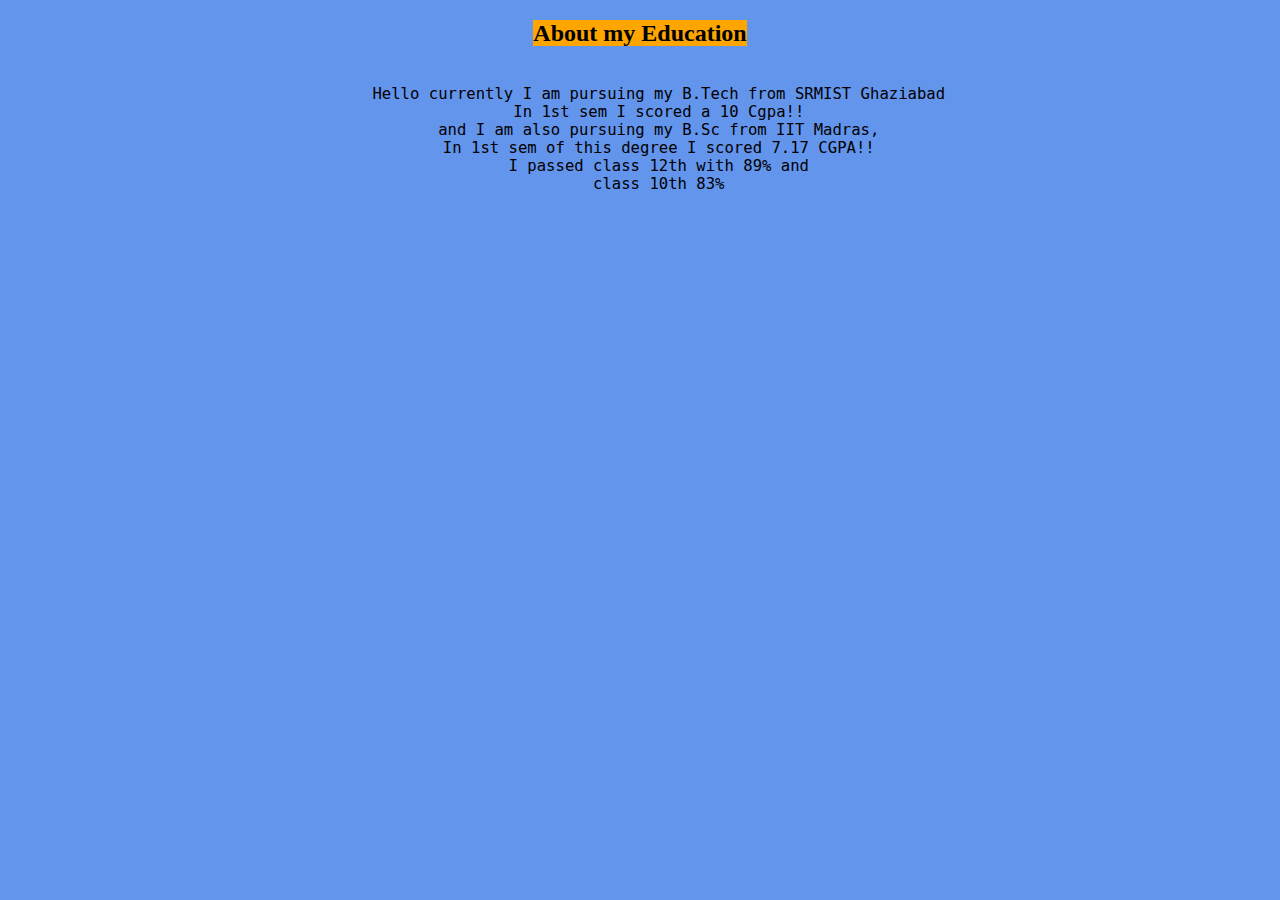
<file: edu.html>
<!DOCTYPE html>
<html lang="en">
<head>
    <meta charset="UTF-8">
    <meta name="viewport" content="width=device-width, initial-scale=1.0">
    <title>Document</title>
    <link rel="stylesheet" href="style.css">
</head>
<body id="back">
    <h2><span id="edu_h2">About my Education</span></h2>
    <pre>
        <big>
    Hello currently I am pursuing my B.Tech from SRMIST Ghaziabad
    In 1st sem I scored a 10 Cgpa!!
    and I am also pursuing my B.Sc from IIT Madras,
    In 1st sem of this degree I scored 7.17 CGPA!!
    I passed class 12th with 89% and
    class 10th 83%</big>
    </pre>
</body>
</html>
</file>
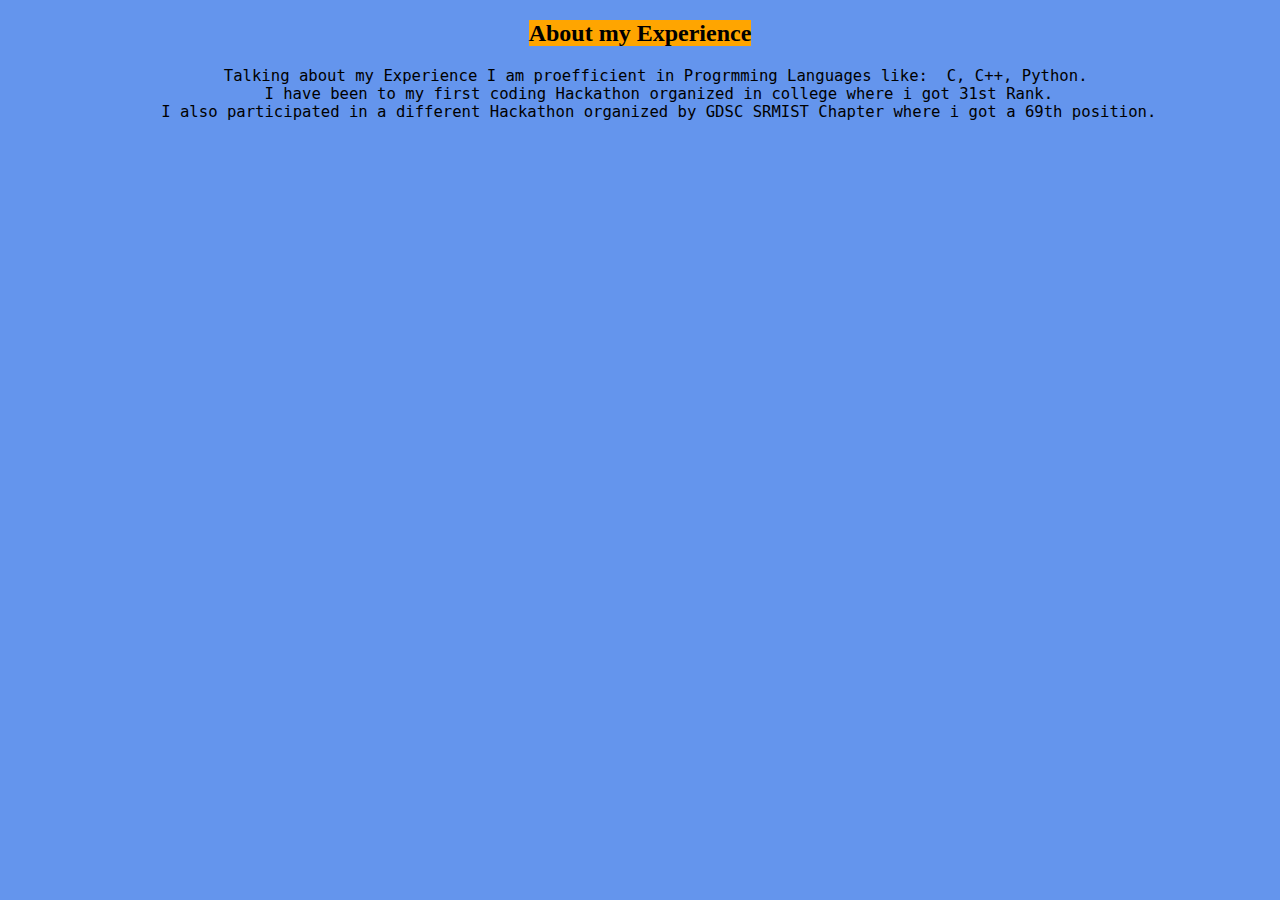
<file: exp.html>
<!DOCTYPE html>
<html lang="en">
<head>
    <meta charset="UTF-8">
    <meta name="viewport" content="width=device-width, initial-scale=1.0">
    <title>Document</title>
    <link rel="stylesheet" href="style.css">
</head>
<body id="back">
    <h2><span id="exp_h2">About my Experience</span></h2>
    <pre>
    <big >Talking about my Experience I am proefficient in Progrmming Languages like:  C, C++, Python.
    I have been to my first coding Hackathon organized in college where i got 31st Rank.
    I also participated in a different Hackathon organized by GDSC SRMIST Chapter where i got a 69th position.
    </big>
    </pre>
</body>
</html>
</file>
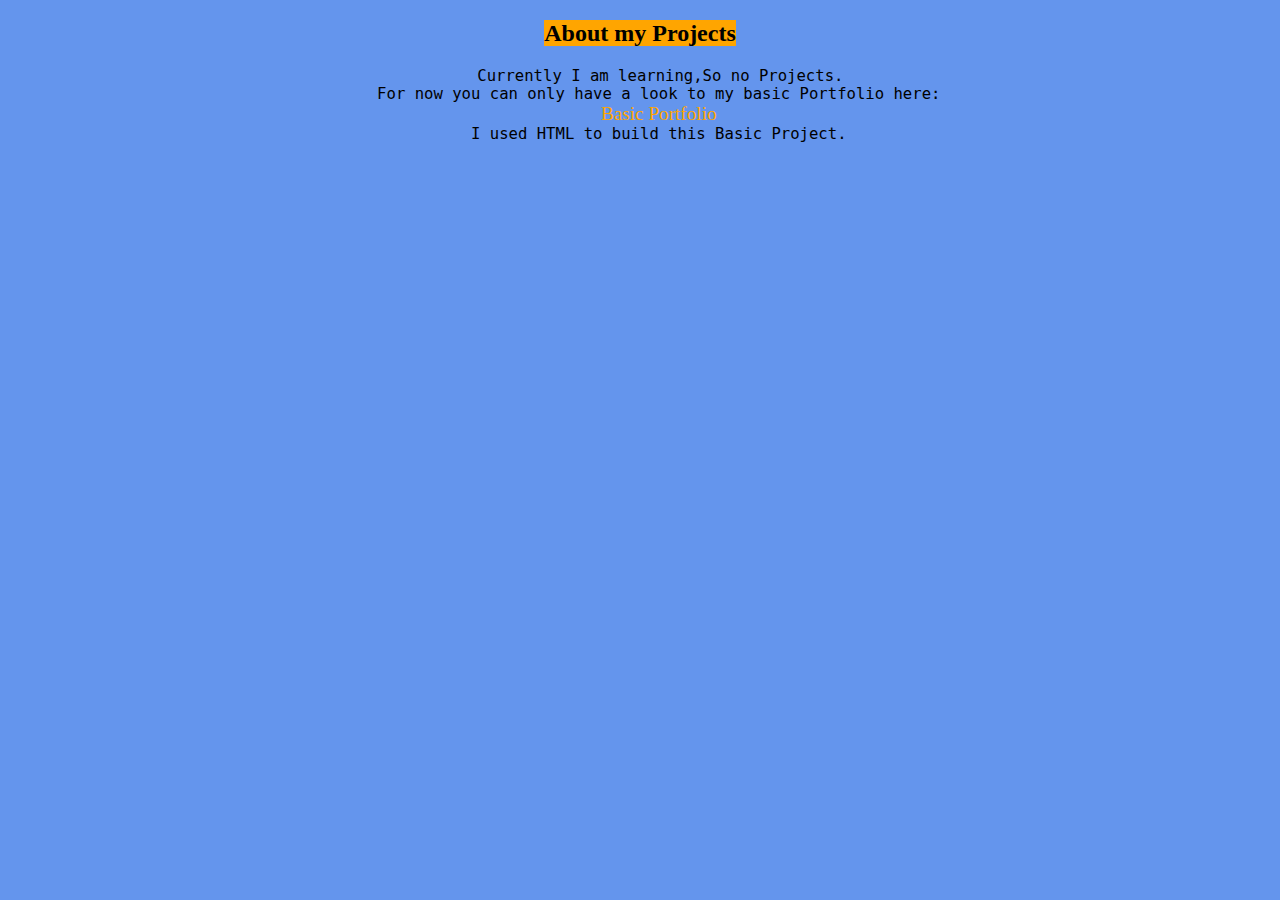
<file: proj.html>
<!DOCTYPE html>
<html lang="en">
<head>
    <meta charset="UTF-8">
    <meta name="viewport" content="width=device-width, initial-scale=1.0">
    <title>Document</title>
    <link rel="stylesheet" href="style.css">
</head>
<body id="back">
    <h2><span id="proj_h2">About my Projects</span></h2>
    <pre>
    <big> Currently I am learning,So no Projects.
    For now you can only have a look to my basic Portfolio here:
    <a href="index.html">Basic Portfolio</a>
    I used HTML to build this Basic Project.
    </big>
    </pre>
</body>
</html>
</file>
<file: style.css>
#title{
    text-align: center;
    background-color:orange;
}
#back{
    background-color:cornflowerblue;
    text-align:center;
    font-family:cursive;
}
#foot{
    color:orange;
    text-align: end;    
}
#click{
    color:orange;
    font-family: cursive;
}
#edu_h2{
    background-color: orange;
    color:black;
    font-family:cursive;
}
#exp_h2{
    background-color: orange;
    color:black;
    font-family:cursive;
}
#proj_h2{
    background-color: orange;
    color:black;
    font-family:cursive;
}
a{
    text-decoration: none;
    font-family: cursive;
    color:orange;
}
</file>
